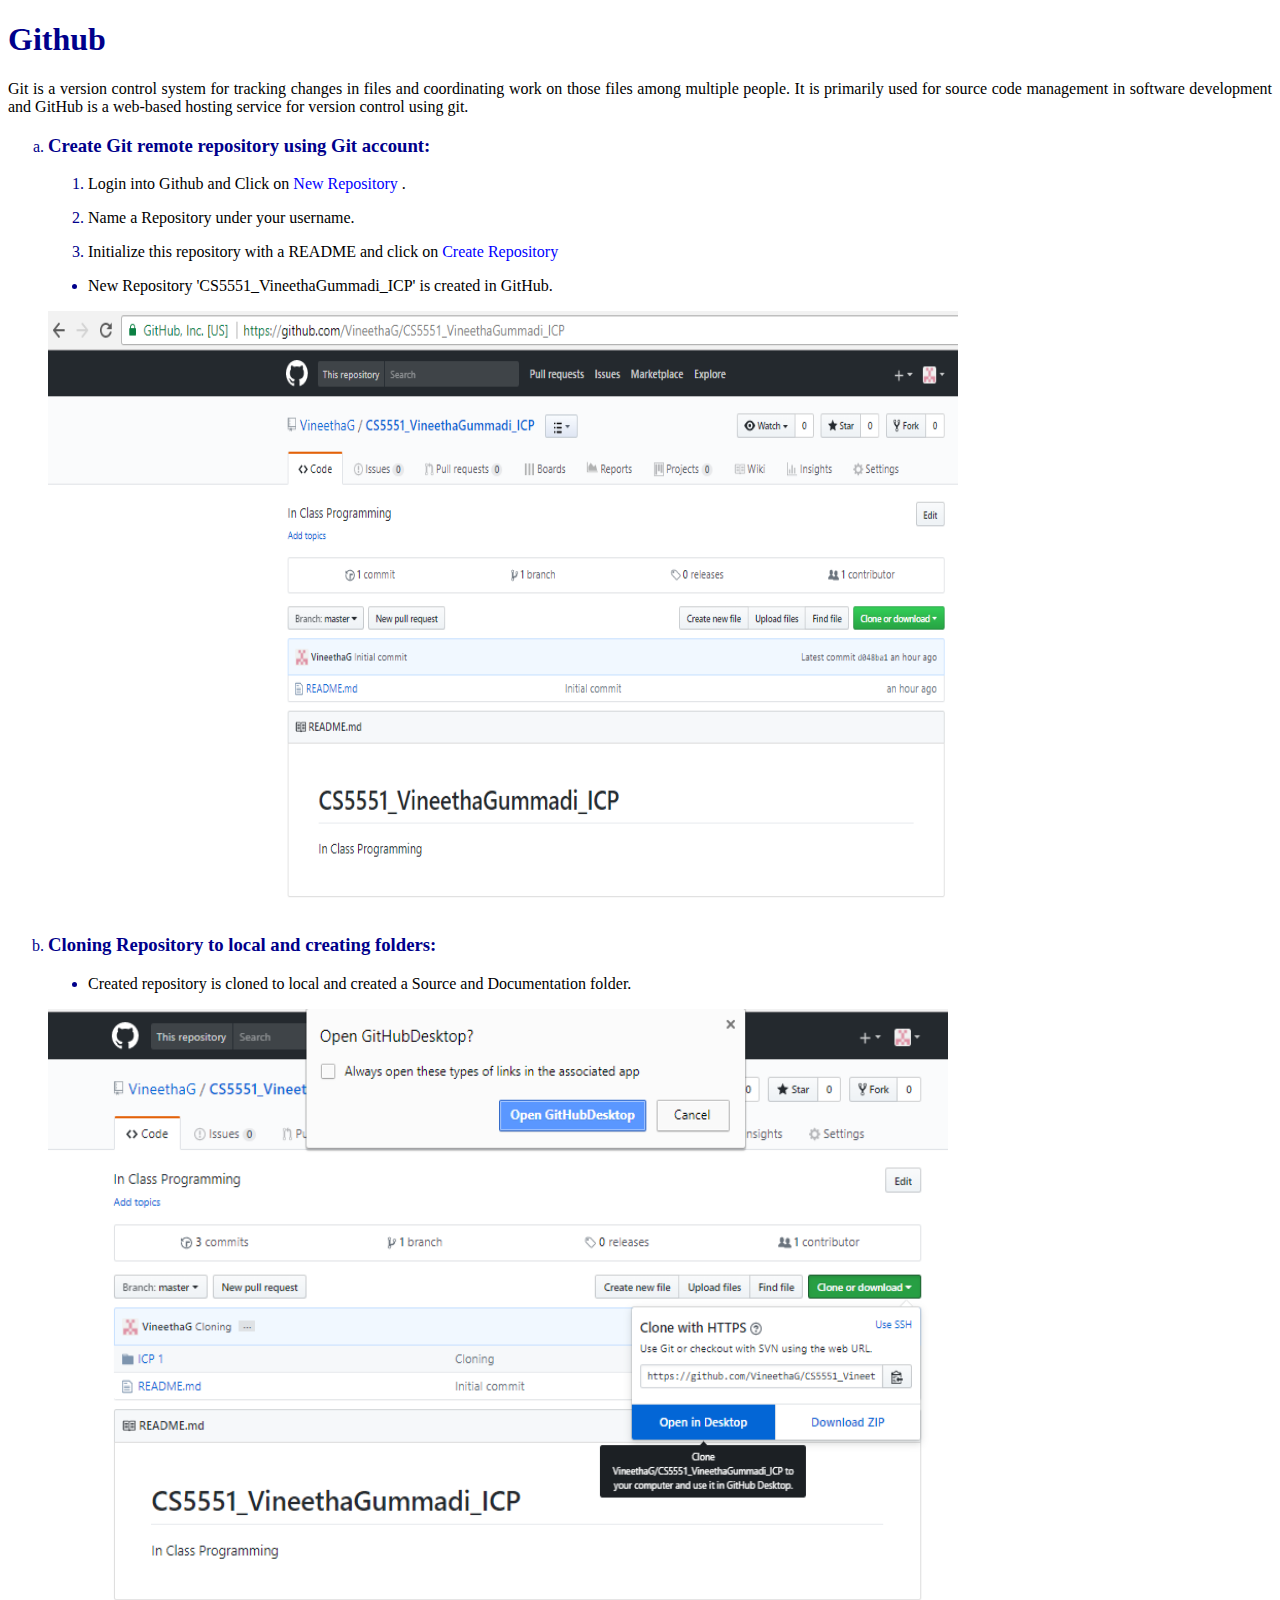
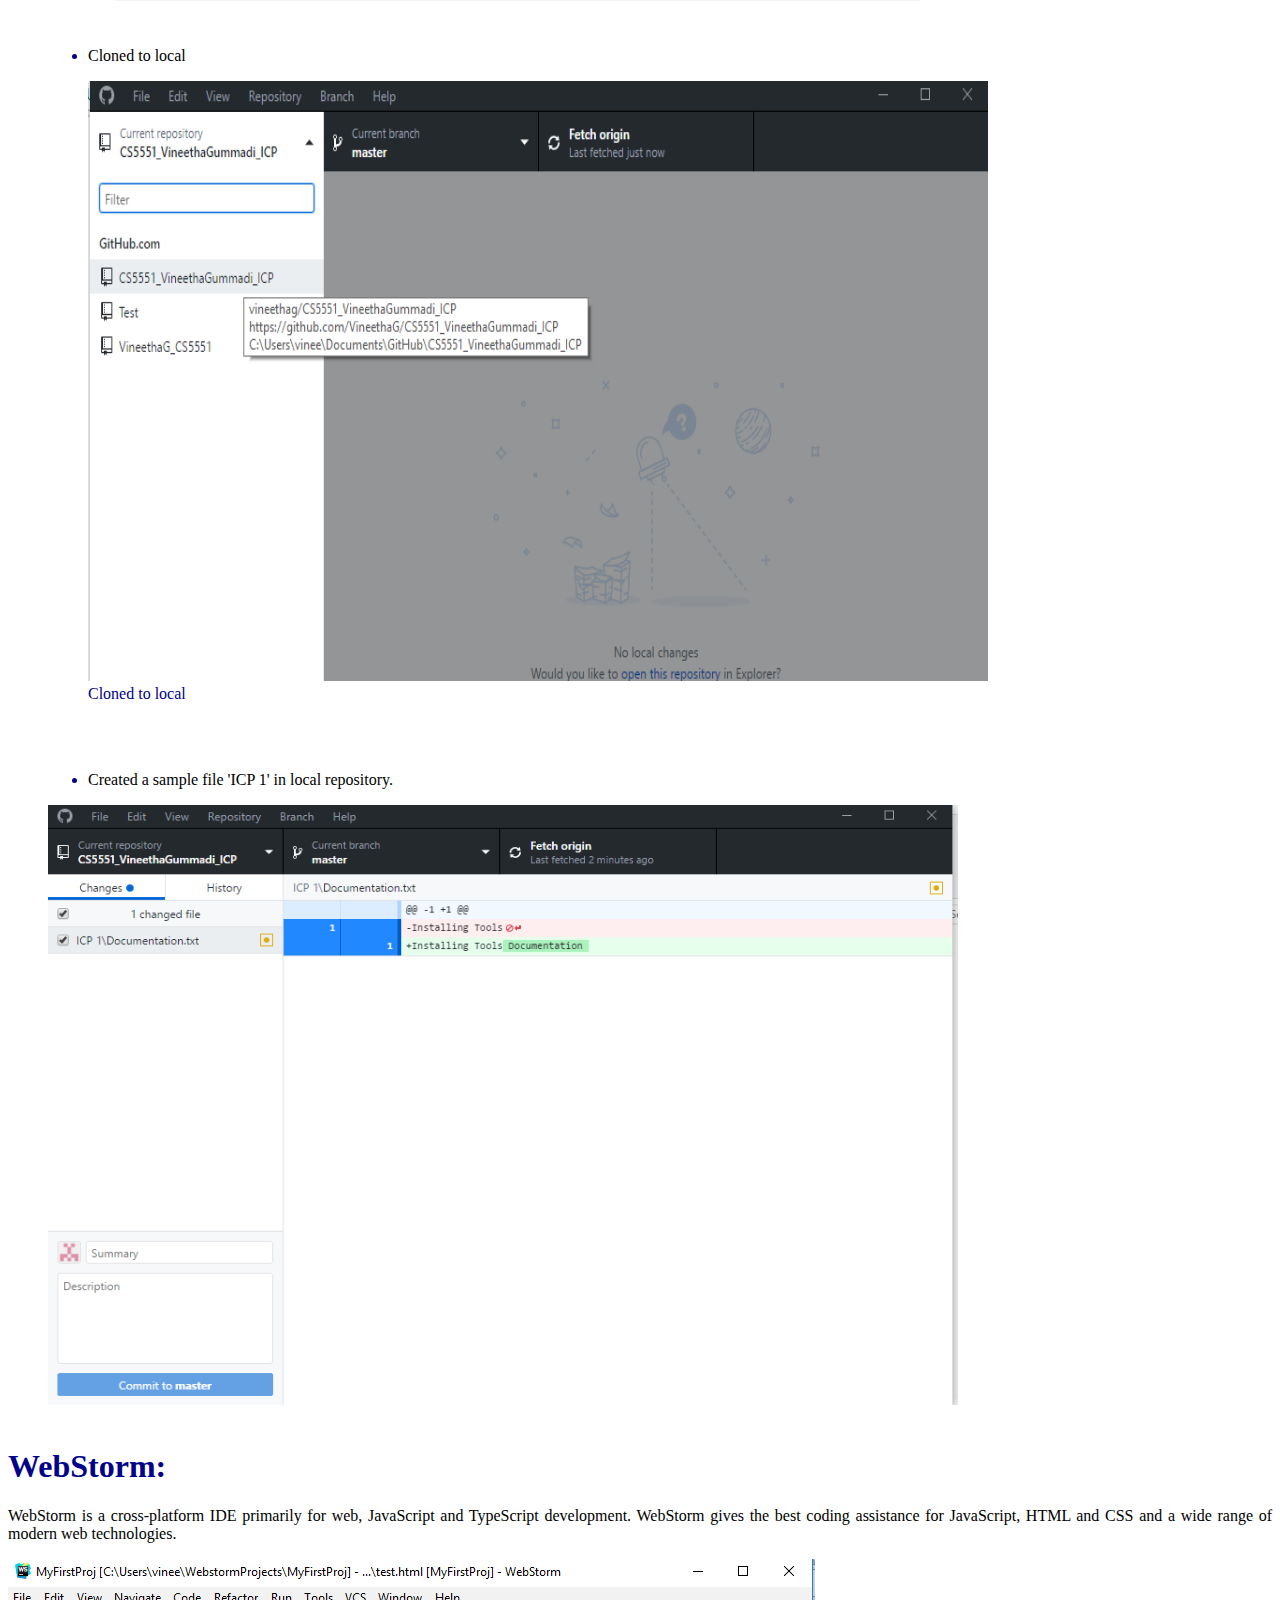
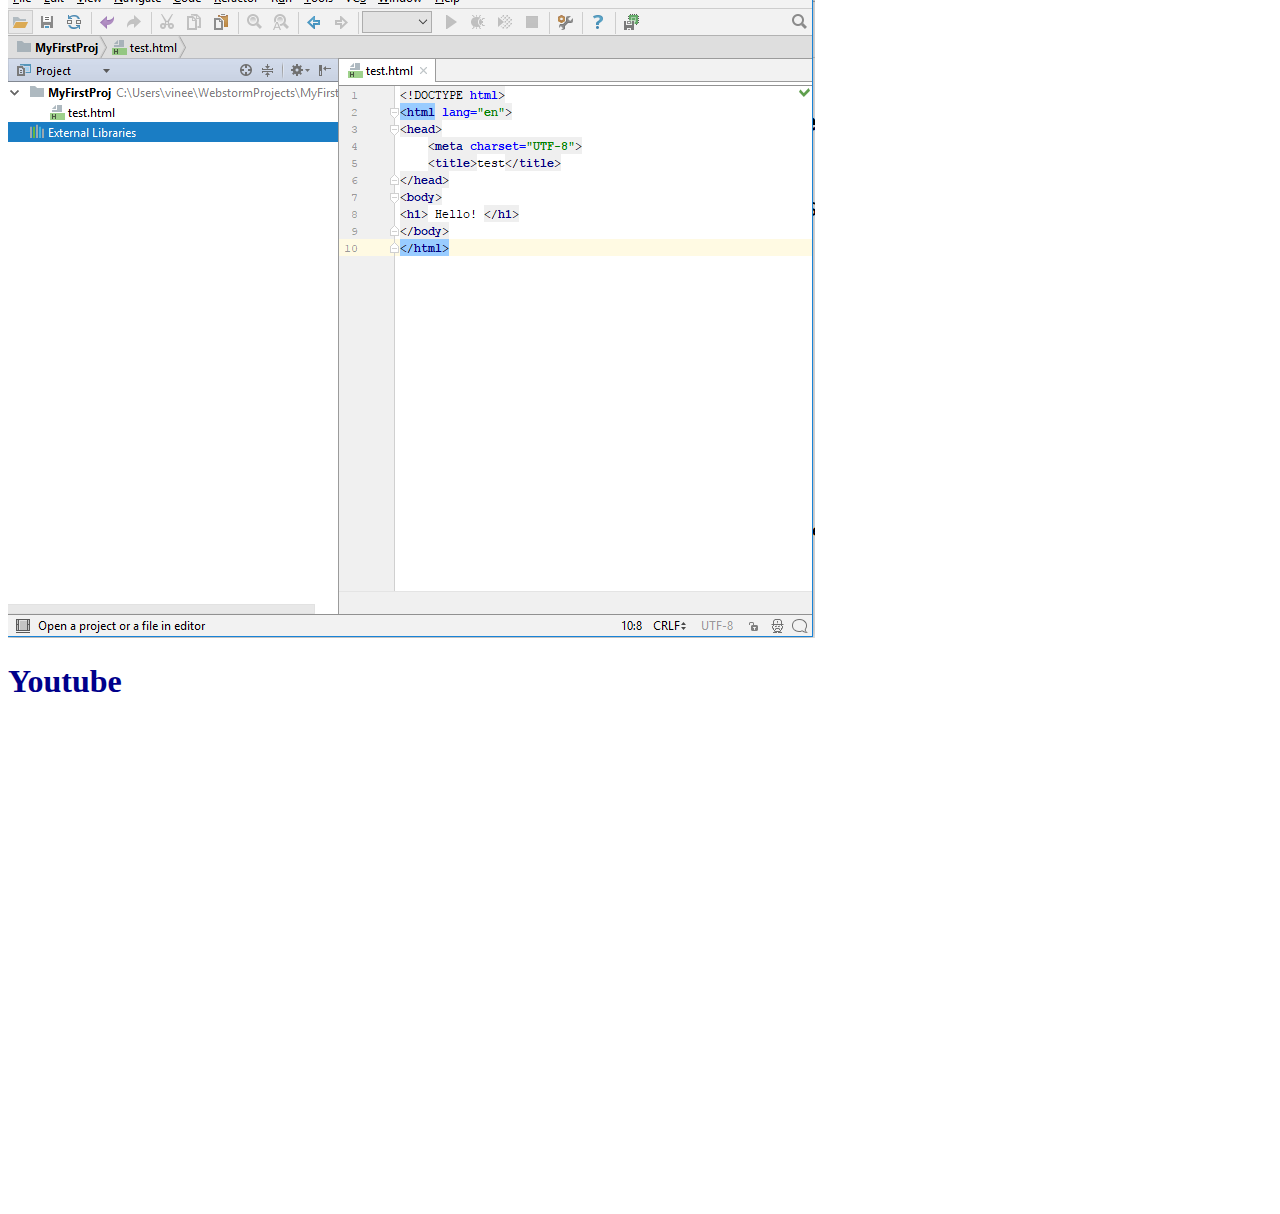
<file: ICP 1/source/html_task.html>
<!DOCTYPE html>
<html>
<head>
   <style>
       span{
             color:blue
           }
       #git{
           color:darkblue
       }
       h1{
           color:darkblue
       }
       p{
           color:black
       }

</style>
</head>
<body >
<div id="git">
<h1><strong>Github</strong></h1>

<p align="justify">Git is a version control system for tracking changes in files and coordinating work on those files among multiple people. It is primarily used for source code management in software development and GitHub is a web-based hosting service for version control using git.</p>

<ol type='a'>
    <li> <h3>Create Git remote repository using Git account:</h3></li>
    <ol type="1">
        <li><p>Login into Github and Click on <span >New Repository</span> .</p></li>
        <li><p>Name a Repository under your username.</p></li>
        <li><p>Initialize this repository with a README and click on <span>Create Repository</span></p>
    </ol>

    <ul><li style="list-style:disc"><p>New Repository 'CS5551_VineethaGummadi_ICP' is created in GitHub.</p></li></ul>
    <a href="../documentation/Github.PNG" target="_blank"><img src="../documentation/Github.PNG" width="910"
                                                               height="600"/></a>

    <li><h3>Cloning Repository to local and creating folders:</h3></li>
    <ul><li style="list-style:disc"><p>Created repository is cloned to local and created a Source and Documentation folder.</p></li></ul>
    <a href="../documentation/cloning1.PNG" target="_blank"><img src="../documentation/cloning1.PNG" width="900"
                                                                 height="600"/></a>
    <br/>
    <br/>

      <ul>  <li style="list-style:disc"><p>Cloned to local</p></li></ul>
    <figure>
        <a href="../documentation/Cloning.png" target="_blank"><img src="../documentation/Cloning.png" width="900" height="600"/></a>
        <figcaption >Cloned to local</figcaption>
    </figure>

    <br/>
    <br/>

        <ul><li style="list-style:disc"> <p>Created a sample file 'ICP 1' in local repository. </p></li></ul>
    <a href="../documentation/Adding%20Doc.PNG" target="_blank"><img src="../documentation/Adding%20Doc.PNG" width="910"
                                                                    height="600"/></a>
    <br/>
    <br/>
</ol>
</ul>
</div>
<h1> WebStorm: </h1>
<p align='Justify'> WebStorm is a cross-platform IDE primarily for web, JavaScript and TypeScript development. WebStorm gives the best coding assistance for JavaScript, HTML and CSS and a wide range of modern web technologies.</p>
<a href="../documentation/Web%20Storm.PNG" target="_blank"><img class="repo" src="../documentation/Web%20Storm.PNG">    </a>

<div id="youtube">
<h1>Youtube </h1>
    <iframe width="854" height="480" src="https://www.youtube.com/embed/SWYqp7iY_Tc?playlist=xuB1Id2Wxak&controls=1" frameborder="0"
                allowfullscreen></iframe>

</div>
</body>
</html>
</file>
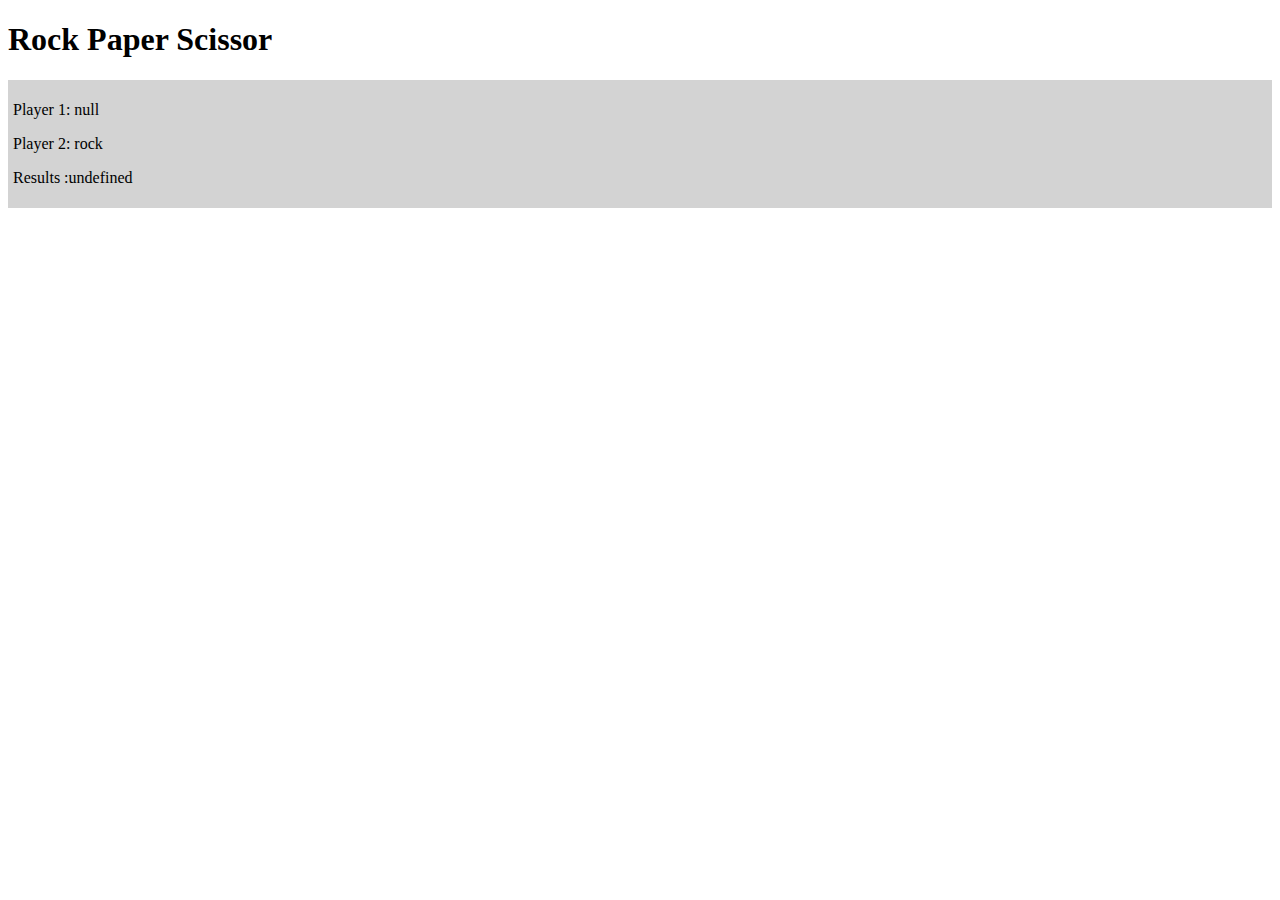
<file: ICP 2/task 1_rock_paper_scossors/rock_paper_scissor.html>
<!DOCTYPE html>
<html lang="en">
<head>
    <meta charset="UTF-8">
    <title>Rock-Paper-Scissor</title>
    <style>
        .game {
            background-color: lightgrey;
            padding:5px;
        }
    </style>
</head>
<body>
<h1> Rock Paper Scissor</h1>
<div class="game">
<script>
    var userchoice=prompt("Choose rock, paper or scissors");
    document.write("<p>Player 1:" + " " + userchoice + "</p>");
    var machinechoice= Math.random();
    if(machinechoice<=0.33){
        machinechoice="rock";
    }else if(0.34<=machinechoice<=0.66){
        machinechoice="paper";
    }else{
        machinechoice="scissors";
    }
    document.write("<p>Player 2:" + " " + machinechoice + "</p>");
     function compare(choice1,choice2) {
         if(choice1===choice2){
            return "It's a draw";
         }
        if(choice1==="rock") {
            if (choice2 === "scissors") {
                return "You Win!";
            } else {
                return "You Lose! Try again.";
            }
        }
         if(choice1==="paper") {
             if (choice2 === "rock") {
                 return "You Win!"
             } else {
                 return "You Lose! Try again.";
             }
         }
             if(choice1==="scissors"){
                 if(choice2==="paper"){
                     return "You Win!"
                 }else{
                     return "You Lose! Try again.";
                 }
         }
     };
     var results= compare(userchoice, machinechoice);
    document.write("<p>Results" + " :" + results + "</p>");

</script>
</div>
</body>
</html>
</file>
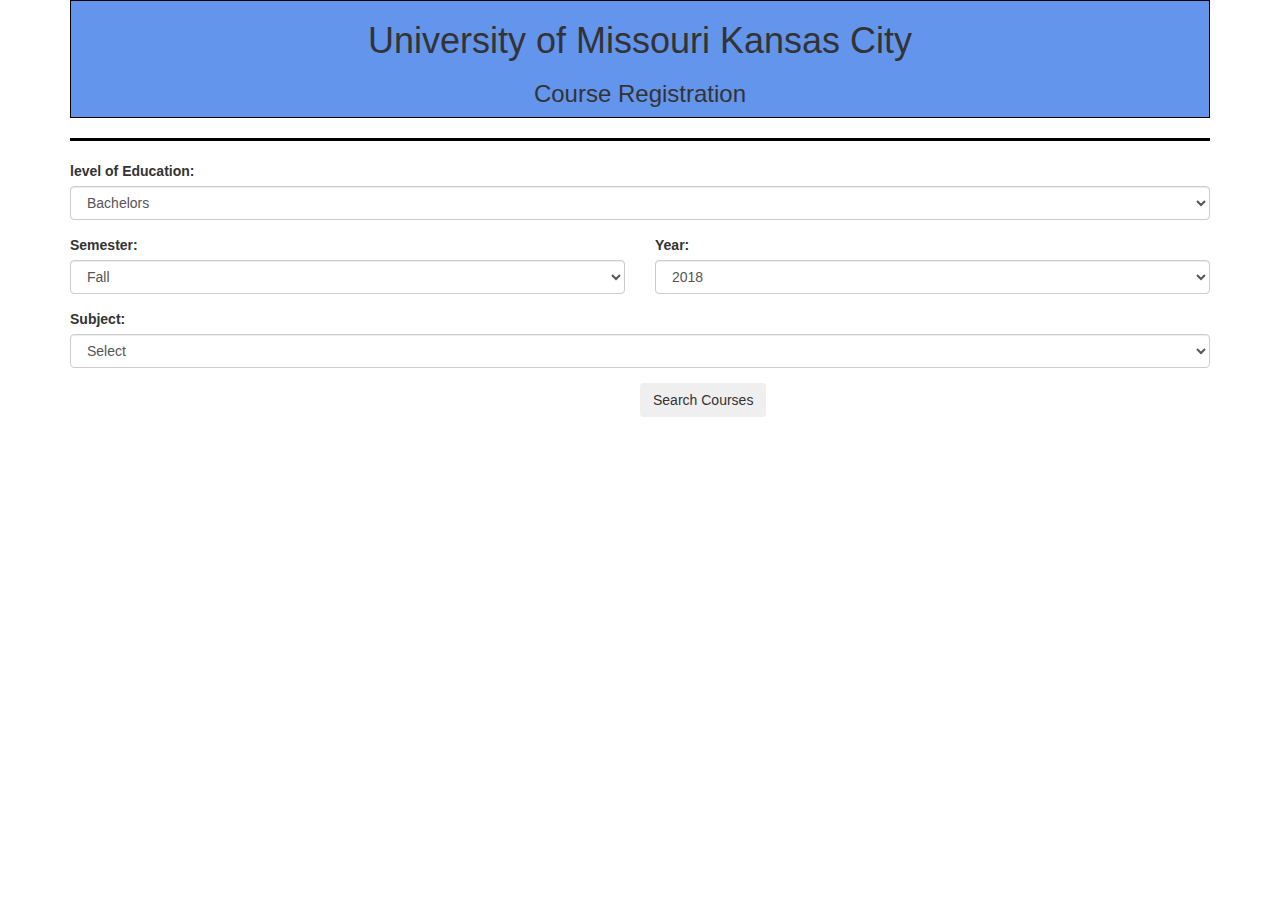
<file: LAB 1/source/Course Registration App.html>
<!DOCTYPE html>
<html >
<head>
    <meta charset="UTF-8">
    <title>Course Registration App</title>
    <link rel="stylesheet" href="https://maxcdn.bootstrapcdn.com/bootstrap/3.3.7/css/bootstrap.min.css">
    <script src="https://ajax.googleapis.com/ajax/libs/jquery/3.2.1/jquery.min.js"></script>
    <script src="https://maxcdn.bootstrapcdn.com/bootstrap/3.3.7/js/bootstrap.min.js"></script>
    <script>
        function mybFunction() {
            window.location= "courselist.html"
        }
    </script>

</head>
<body>
<div class="container">
    <div class="text-center" style="background: cornflowerblue; border: black 1px solid">
        <h1> University of Missouri Kansas City</h1>
        <h3> Course Registration </h3>
    </div>
    <hr style="border-top: 3px solid black">

    <div class="form-group">
        <label for="sel1"> level of Education:</label>
        <select class="form-control" id="sel1">
            <option>Bachelors </option>
            <option>Masters</option>
         </select>
    </div>

    <div class="row">
     <div class="col-sm-6 form-group">
       <label for="sel1"> Semester:</label>

         <select class="form-control" >
        <option>Fall  </option>
        <option>Spring</option>
        <option>Summer</option>
           </select>
     </div>

        <div class="col-sm-6 form-group">
            <label for="sel1"> Year:</label>

            <select class="form-control" >
                <option>2018  </option>
                <option>2019</option>
            </select>
        </div>
    </div>

    <div class="form-group">
        <label for="sel1"> Subject:</label>
        <select class="form-control" >
            <option> Select</option>
            <option>Arts </option>
            <option>Accounting</option>
            <option>Computer Science</option>
            <option> Electrical Engineering</option>
            <option>Philosophy</option>
            <option>Psychology</option>
        </select>
    </div>

</div>
<div style="position : absolute; left: 50%;">
    <button type="button"   onclick="mybFunction()"  class="btn ">Search Courses</button>
</div>

</body>
</html>
</file>
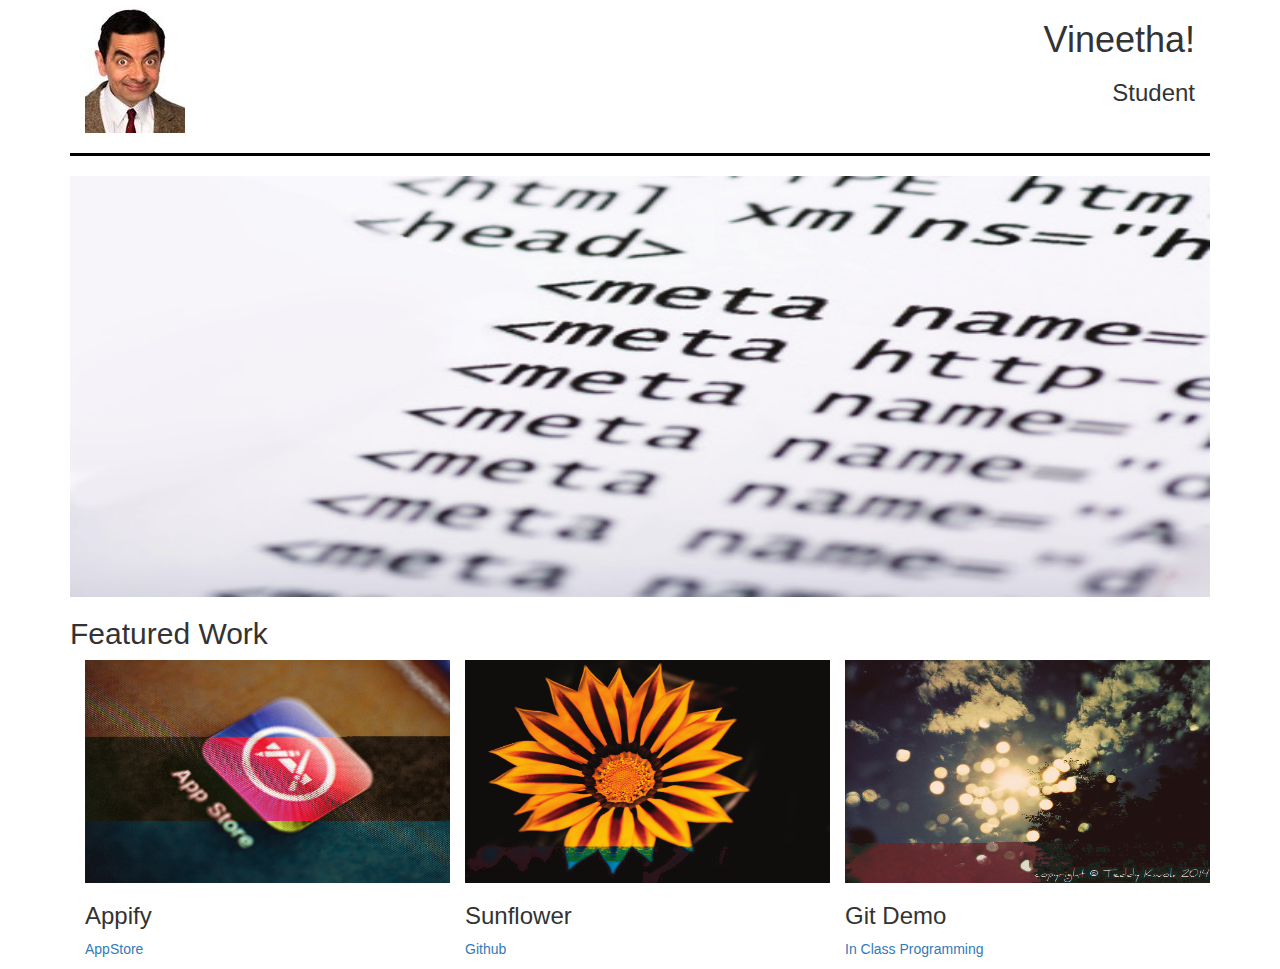
<file: ICP 2/RWD Task_2/source/input.html>
<!DOCTYPE html>
<html>
<head>
  <meta http-equiv="Content-Type" content="text/html; charset=windows-1252">
  <link rel="stylesheet" href="https://maxcdn.bootstrapcdn.com/bootstrap/3.3.7/css/bootstrap.min.css">
  <script src="https://ajax.googleapis.com/ajax/libs/jquery/3.2.1/jquery.min.js"></script>
  <script src="https://maxcdn.bootstrapcdn.com/bootstrap/3.3.7/js/bootstrap.min.js"></script>


</head>

<body>
    <div class="container">
        <div class="row">
            <div class="col-md-12">
                <div class="col-md-8"><img src="../SampleImages/bean.jpg"></div>
                    <div class="col-md-4">
                    <h1 style="text-align: right">Vineetha!</h1>
                    <h3 style="text-align: right">Student</h3>
                    </div>
            </div>
        </div>
        <hr style="border-top: 3px solid black">

        <div class="row">
            <div class="col-md-12"> <img src="../SampleImages/Image.png" style="height:421px;width:1140px"></div>
        </div>

    </div>

<div class="container">
    <div class="row">
        <div class="col-md-12"><h2>Featured Work </h2></div>
    </div>
</div>

    <div class="container">

    <div class="row">
        <div class="col-md-12">
            <div class="col-md-4">
                <img src="../SampleImages/app1.png" style="width: 365px;height:223px">
                <h3>Appify</h3>
                <p><a href="https://itunes.apple.com/us/genre/ios/id36?mt=8">AppStore</a></p>
            </div>
            <div class="col-md-4">
                <img src="../SampleImages/app2.png" style="width:365px;height:223px">
                <h3>Sunflower</h3>
                <p><a href="https://github.com/">Github</a></p>
            </div>
            <div class="col-md-4">
                <img src="../SampleImages/app3.png" style="width:365px;height:223px">
                <h3>Git Demo</h3>
                <p><a href="https://github.com/VineethaG/Prog.-for-Web-Cloud-Mobile-ICP">In Class Programming</a></p>
            </div>
        </div>
    </div>
    </div>


  
</body>
</html>
</file>
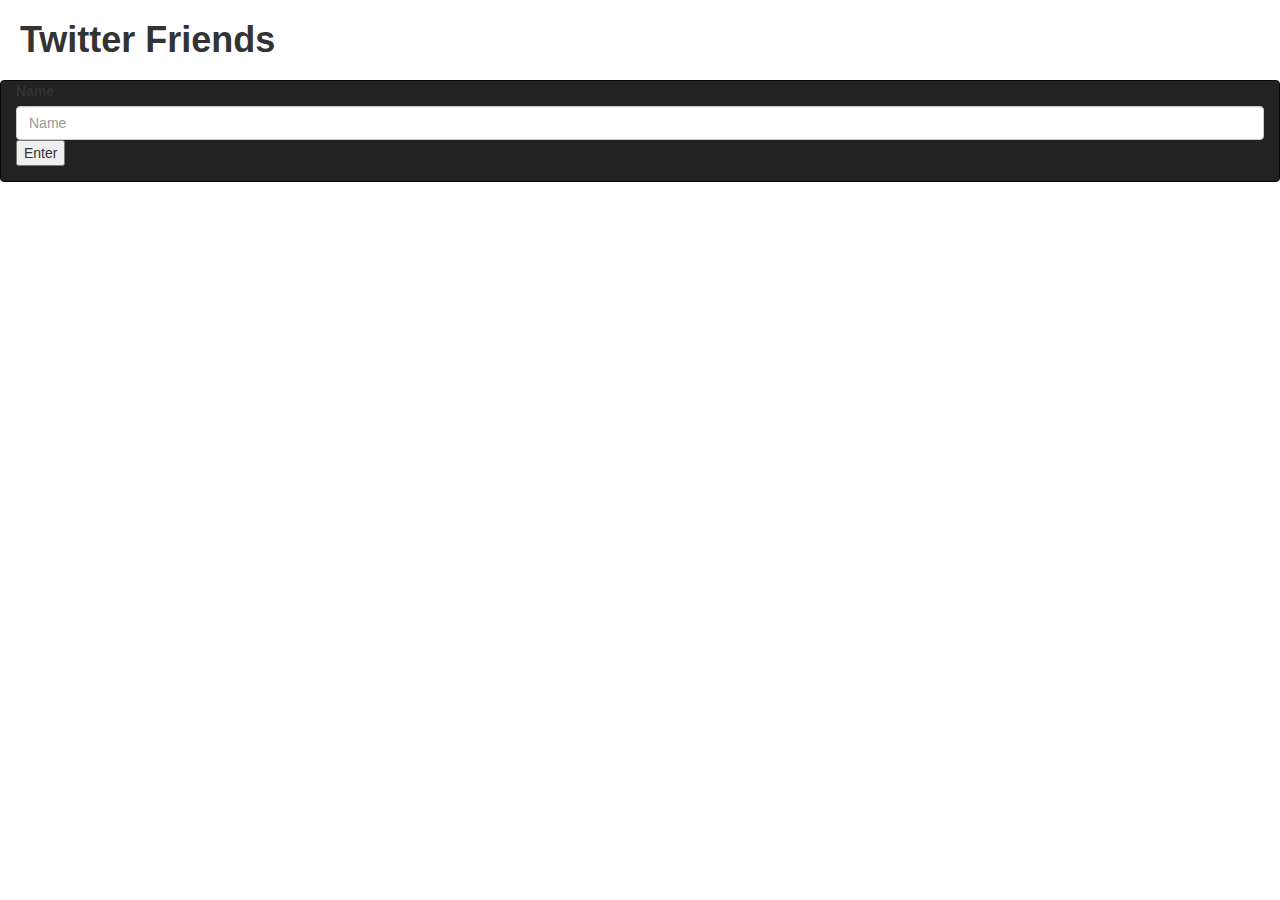
<file: LAB 3/twitter/twitter/d3_js/D3_Tree.html>
<!DOCTYPE html>
<html lang="en">
<head>
    <meta charset="utf-8">
    <meta name="viewport" content="width=device-width, initial-scale=1">
    <meta name="google-signin-client_id" content="184610063786-sfu3shikh73535os31c19jit50aaljq0.apps.googleusercontent.com">
    <link rel="stylesheet" href="https://maxcdn.bootstrapcdn.com/bootstrap/3.3.7/css/bootstrap.min.css">
    <title>friend List D3.js</title>
    <script>
        function myFunction() {
            location.reload();
        }
    </script>
    <style>

        .node circle {
            fill: #fff;
            stroke: steelblue;
            stroke-width: 3px;
        }

        .node text { font: 12px sans-serif; }

        .link {
            fill: none;
            stroke: #ccc;
            stroke-width: 2px;
        }
    </style>

</head>

<body>
<div style="margin:20px">
    <h1><strong>Twitter Friends</strong></h1>
</div>

<!-- Adding Navigation Bar -->
<nav class="navbar navbar-inverse " >
    <div class="container-fluid">
        <form action="http://localhost:8080/user" target="_blank" id="form" method="post" >
            <div class="form-group">
                <label>Name</label>
                <input type="text" class="form-control" name="s_name" id="firstname" placeholder="Name">
                <button onclick="myFunction()">Enter</button>
            </div>
        </form>
    </div>
</nav>
</div>

<!-- load the d3.js library -->
<script src="http://d3js.org/d3.v3.min.js"></script>


<script>

    // ************** Generate the tree diagram	 *****************
    var margin = {top: 20, right: 120, bottom: 20, left: 120},
        width = 960 - margin.right - margin.left,
        height = 500 - margin.top - margin.bottom;

    var i = 0;

    var tree = d3.layout.tree()
        .size([height, width]);

    var diagonal = d3.svg.diagonal()
        .projection(function(d) { return [d.y, d.x]; });

    var svg = d3.select("body").append("svg")
        .attr("width", width + margin.right + margin.left)
        .attr("height", height + margin.top + margin.bottom)
        .append("g")
        .attr("transform", "translate(" + margin.left + "," + margin.top + ")");

    // load the external data
    d3.json("DynTreeData.json", function(error, treeData) {
        root = treeData[0];
        update(root);
    });

    function update(source) {

        // Compute the new tree layout.
        var nodes = tree.nodes(root),
            links = tree.links(nodes);

        // Normalize for fixed-depth.
        nodes.forEach(function(d) { d.y = d.depth * 180; });

        // Declare the nodes…
        var node = svg.selectAll("g.node")
            .data(nodes, function(d) { return d.name || (d.name = ++i); });

        // Enter the nodes.
        var nodeEnter = node.enter().append("g")
            .attr("class", function(d) {
                if (d.parent == "null"){
                return "node parent"
            }else
                return "node child"})
            .attr("transform", function(d) {
                return "translate(" + d.y + "," + d.x + ")"; });

        nodeEnter.append("circle")
            .attr("r", 10)
            .style("fill", "#fff");

        nodeEnter.append("text")
            .attr("x", function(d) {
                return 13 })
            .attr("dy", ".35em")
            .attr("text-anchor", function(d) {
                return d.parent || d._children ? "start" : "end"; })
            .text(function(d) { return d.name;
            })
            // .text(function(d) { return d.screen_name;
            // })
            .style("fill-opacity", 1);

        // Declare the links…
        var link = svg.selectAll("path.link")
            .data(links, function(d) { return d.target.id; });

        // Enter the links.
        link.enter().insert("path", "g")
            .attr("class", "link")
            .attr("d", diagonal);

    }

</script>
</body>
</html>
</file>
